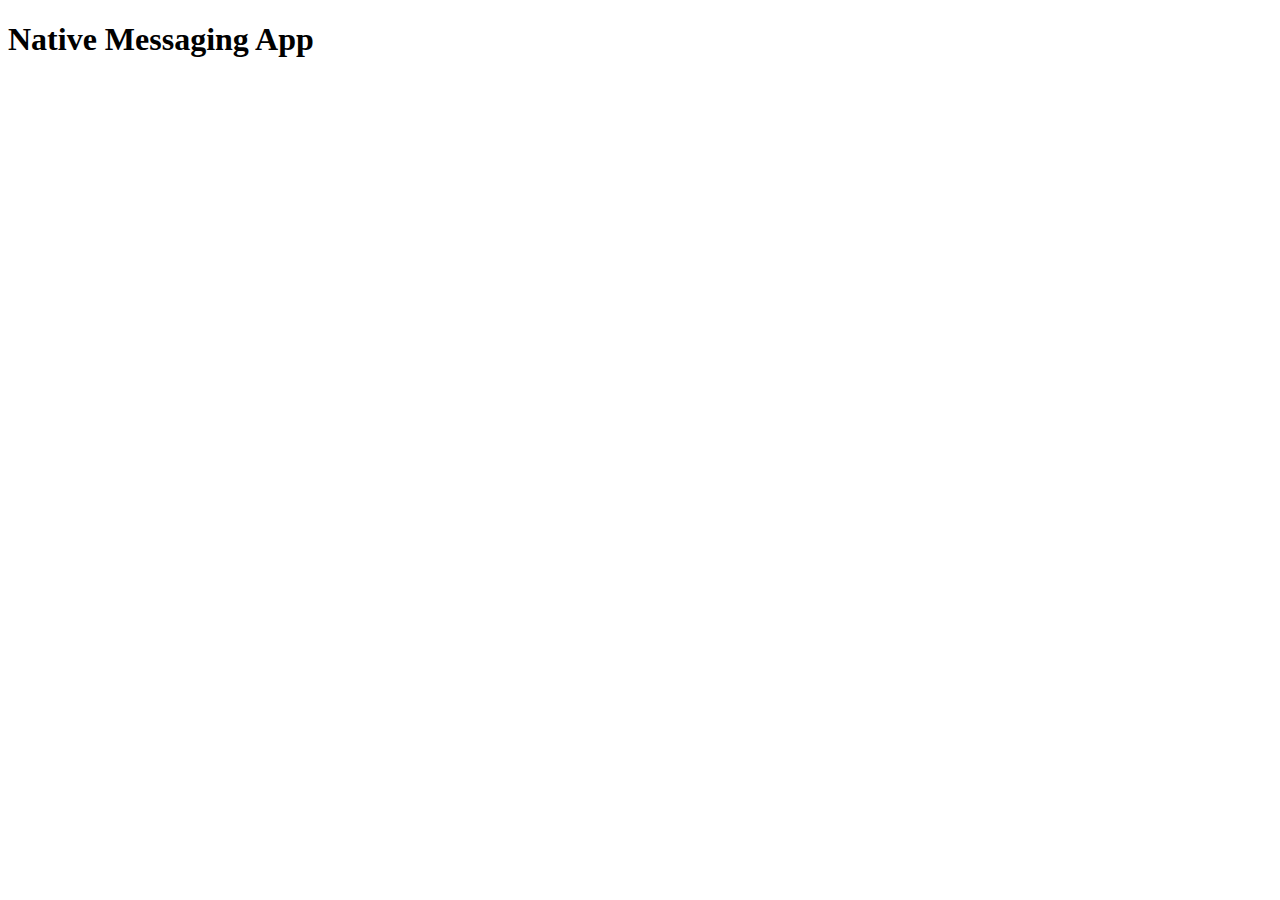
<file: app-native-messaging/index.html>
<!DOCTYPE html>
<html lang="en">

<head>
    <meta charset="UTF-8">
    <meta http-equiv="X-UA-Compatible" content="IE=edge">
    <meta name="viewport" content="width=device-width, initial-scale=1.0">
    <title>Document</title>
</head>

<body>
    <h1>Native Messaging App</h1>
</body>

</html>
</file>
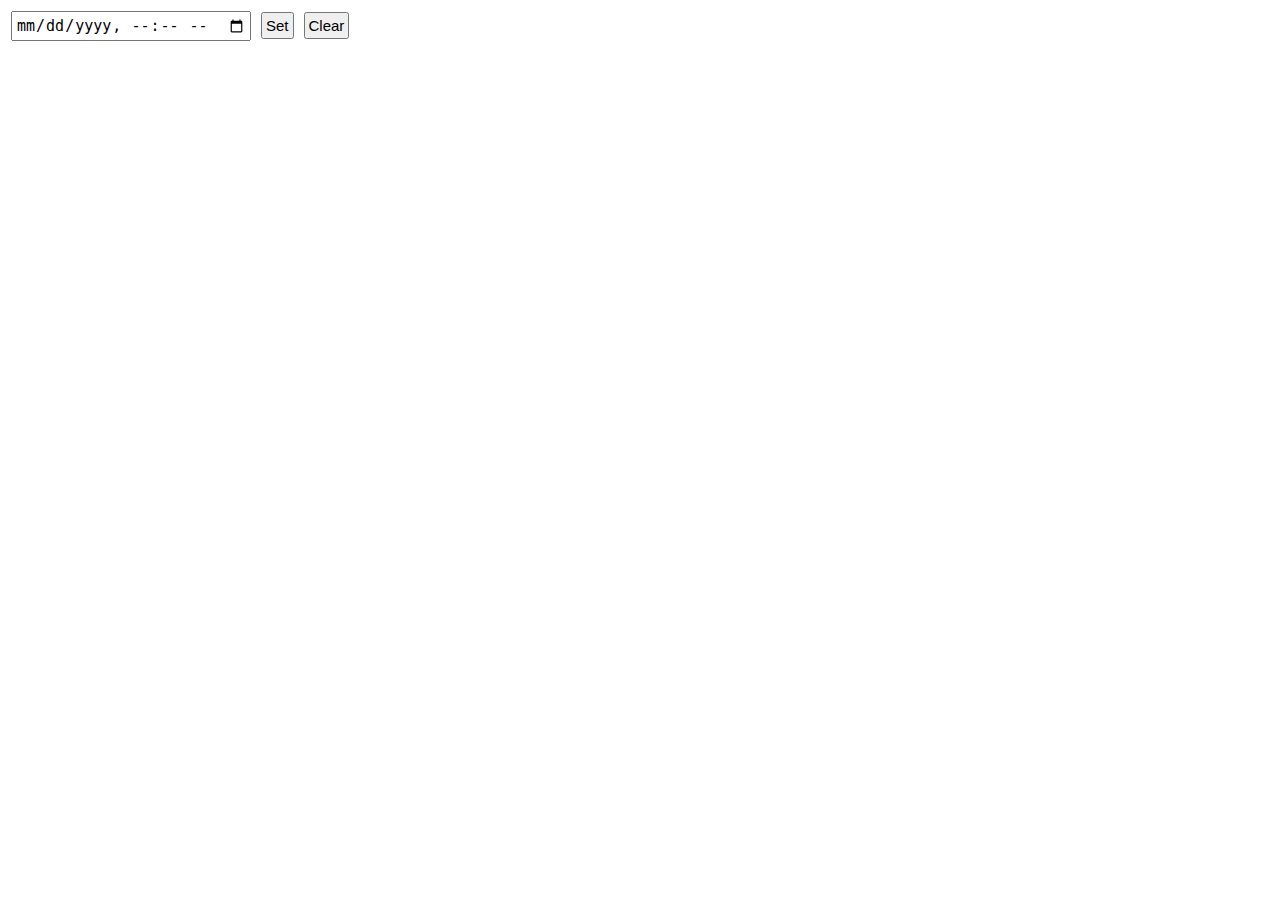
<file: setup-alert/popup.html>
﻿<!DOCTYPE html>
<html lang="en">

<head>
    <meta charset="UTF-8">
    <meta http-equiv="X-UA-Compatible" content="IE=edge">
    <meta name="viewport" content="width=device-width, initial-scale=1.0">
    <title>Document</title>
    <style>
        input,
        button {
            margin: 3px;
            padding: 3px;
            font-size: 15px;
        }

        button {
            color: azure;
            background-color: blue;
        }
    </style>
</head>

<body>
    <input type="datetime-local" id="reminderDateTime" value="" size=1>
    <input type="button" id="btnSet" value="Set">
    <input type="button" id="btnClear" value="Clear">
    <script src="app.js"></script>
</body>

</html>
</file>
